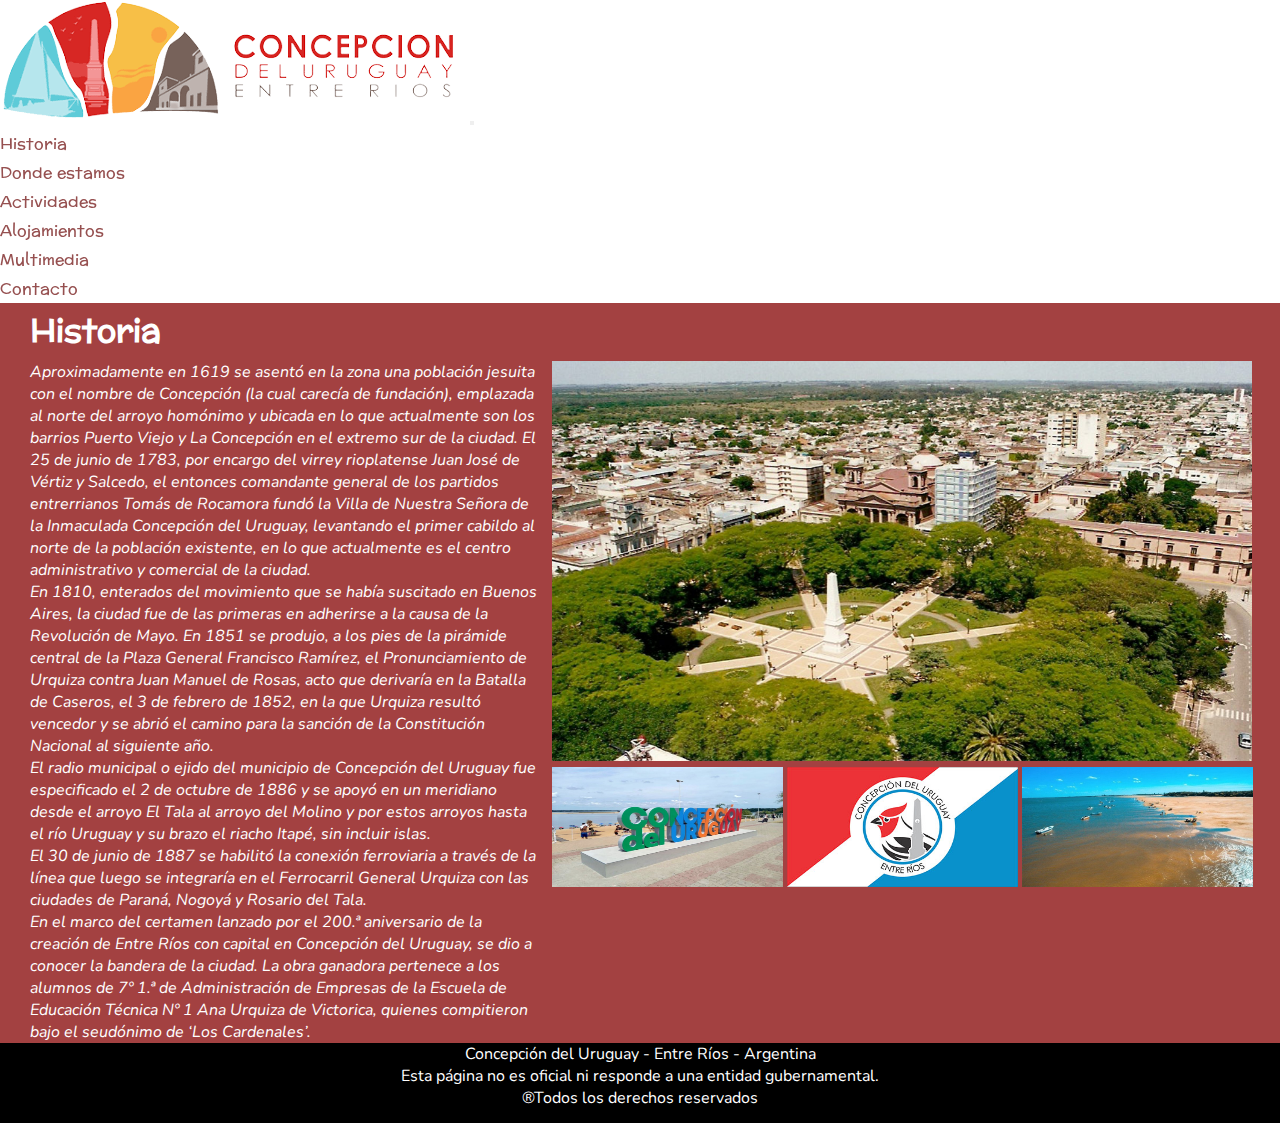
<file: index.html>
<!DOCTYPE html>
<html lang="en">

<head>
    <meta charset="UTF-8">
    <meta name="viewport" content="width=device-width, initial-scale=1.0">
    <link href="https://cdn.jsdelivr.net/npm/bootstrap@5.3.1/dist/css/bootstrap.min.css" rel="stylesheet"
        integrity="sha384-4bw+/aepP/YC94hEpVNVgiZdgIC5+VKNBQNGCHeKRQN+PtmoHDEXuppvnDJzQIu9" crossorigin="anonymous">
    <link rel="stylesheet" href="./CSS/style.css">
    <title>Concepción del Uruguay - Historia</title>
</head>

<body class="body">
    <header class="header">
        <nav class="navbar navbar-expand-lg bg-body-tertiary">
            <div class="container-fluid">
                <a href="./index.html"><img class="w-50" src="./recursos/logo.png"
                        alt="Logo concepción del Uruguay"></a>
                <button class="navbar-toggler" type="button" data-bs-toggle="collapse" data-bs-target="#navbarNav"
                    aria-controls="navbarNav" aria-expanded="false" aria-label="Toggle navigation">
                    <span class="navbar-toggler-icon"></span>
                </button>
                <div class="justify-content-evenly collapse navbar-collapse" id="navbarNav">
                    <ul class="navbar-nav">
                        <li class="nav-item">
                            <a class="nav-link active" aria-current="page" href="./index.html">Historia</a>
                        </li>
                        <li class="nav-item">
                            <a class="nav-link" href="./secciones/donde-estamos.html">Donde estamos</a>
                        </li>
                        <li class="nav-item">
                            <a class="nav-link" href="./secciones/actividades.html">Actividades</a>
                        </li>
                        <li class="nav-item">
                            <a class="nav-link" href="./secciones/alojamientos.html">Alojamientos</a>
                        </li>
                        <li class="nav-item">
                            <a class="nav-link" href="./secciones/multimedia.html">Multimedia</a>
                        </li>
                        <li class="nav-item">
                            <a class="nav-link" href="./secciones/contacto.html">Contacto</a>
                        </li>
                    </ul>
                </div>
            </div>
        </nav>
    </header>

    <main class="main">
        <h1 class="titulo">Historia</h1>

        <section id="historia">
            <section class="texto">
                <p>Aproximadamente en 1619 se asentó en la zona una población jesuita con el nombre de Concepción (la
                    cual carecía de fundación), emplazada al norte del arroyo homónimo y ubicada en lo que actualmente
                    son los barrios Puerto Viejo y La Concepción en el extremo sur de la ciudad.
                    El 25 de junio de 1783, por encargo del virrey rioplatense Juan José de Vértiz y Salcedo, el
                    entonces comandante general de los partidos entrerrianos Tomás de Rocamora fundó la Villa de Nuestra
                    Señora de la Inmaculada Concepción del Uruguay, levantando el primer cabildo al norte de la
                    población existente, en lo que actualmente es el centro administrativo y comercial de la ciudad.</p>
                <p>En 1810, enterados del movimiento que se había suscitado en Buenos Aires, la ciudad fue de las
                    primeras en adherirse a la causa de la Revolución de Mayo.
                    En 1851 se produjo, a los pies de la pirámide central de la Plaza General Francisco Ramírez, el
                    Pronunciamiento de Urquiza contra Juan Manuel de Rosas, acto que derivaría en la Batalla de Caseros,
                    el 3 de febrero de 1852, en la que Urquiza resultó vencedor y se abrió el camino para la sanción de
                    la Constitución Nacional al siguiente año.</p>
                <p>El radio municipal o ejido del municipio de Concepción del Uruguay fue especificado el 2 de octubre
                    de 1886 y se apoyó en un meridiano desde el arroyo El Tala al arroyo del Molino y por estos arroyos
                    hasta el río Uruguay y su brazo el riacho Itapé, sin incluir islas.</p>
                <p>El 30 de junio de 1887 se habilitó la conexión ferroviaria a través de la línea que luego se
                    integraría en el Ferrocarril General Urquiza con las ciudades de Paraná, Nogoyá y Rosario del Tala.
                </p>
                <p>En el marco del certamen lanzado por el 200.ª aniversario de la creación de Entre Ríos con capital en
                    Concepción del Uruguay, se dio a conocer la bandera de la ciudad. La obra ganadora pertenece a los
                    alumnos de 7º 1.ª de Administración de Empresas de la Escuela de Educación Técnica Nº 1 Ana Urquiza
                    de Victorica, quienes compitieron bajo el seudónimo de ‘Los Cardenales’.</p>
            </section>
            <section class="imagenes-index">
                <img class="portada" src="./recursos/cdu-historia.png" alt="CDU - Centro de la ciudad">
                <br>
                <section class="conjunto-miniatura">
                    <img class="miniatura" src="./recursos/isla-cdu.jpg" alt="CDU - Isla del puerto">
                    <img class="miniatura" src="./recursos/bandera-cdu.jpg" alt="CDU - Bandera de la ciudad">
                    <img class="miniatura" src="./recursos/rio-cdu.jpg" alt="CDU - Río">
                </section>
            </section>
        </section>
    </main>

    <footer class="footer">
        <p class="footer-txt">Concepción del Uruguay - Entre Ríos - Argentina</p>
        <p class="footer-txt">Esta página no es oficial ni responde a una entidad gubernamental.</p>
        <p class="footer-txt">®Todos los derechos reservados</p>
    </footer>
    <script src="https://cdn.jsdelivr.net/npm/bootstrap@5.3.1/dist/js/bootstrap.bundle.min.js"
        integrity="sha384-HwwvtgBNo3bZJJLYd8oVXjrBZt8cqVSpeBNS5n7C8IVInixGAoxmnlMuBnhbgrkm"
        crossorigin="anonymous"></script>
</body>

</html>
</file>
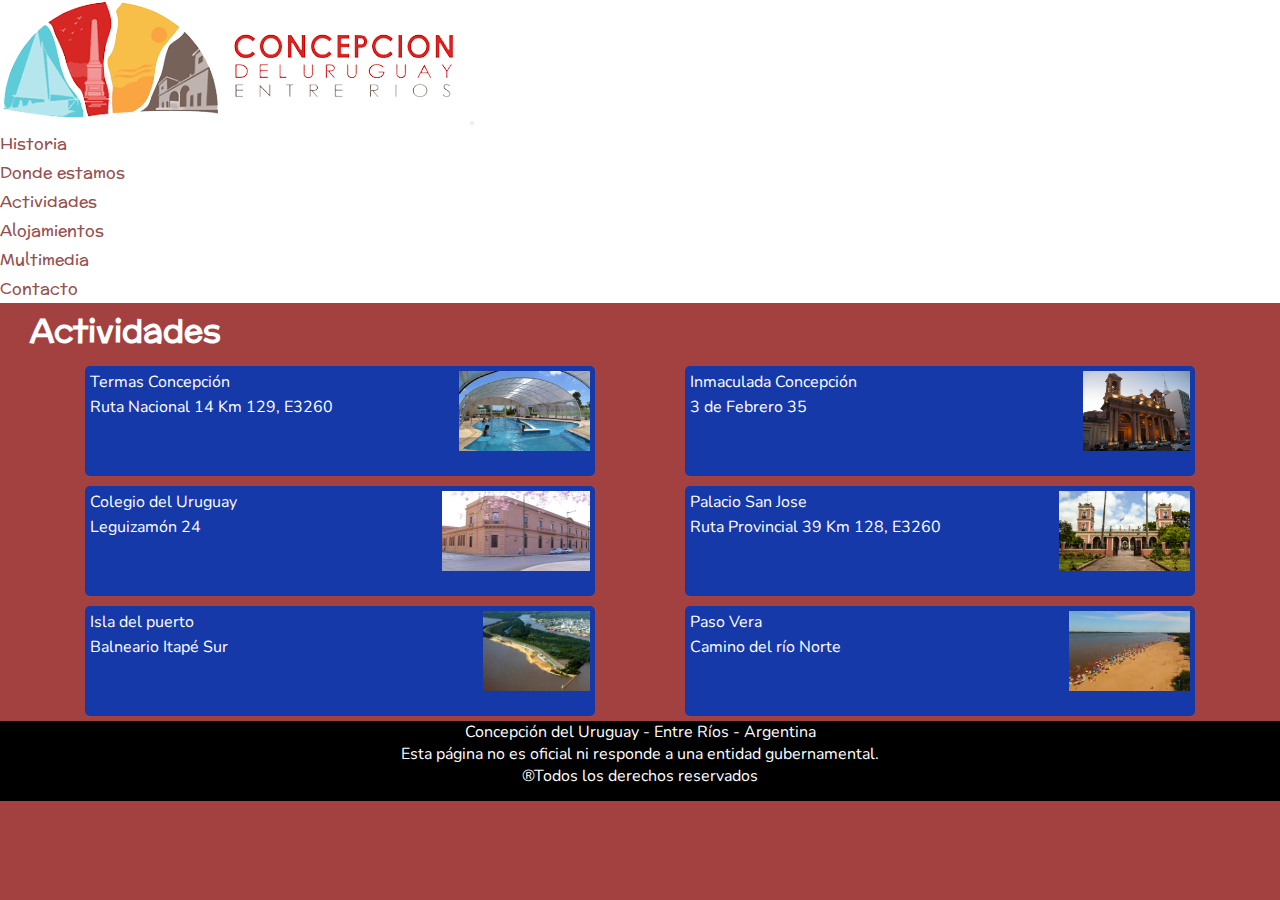
<file: secciones/actividades.html>
<!DOCTYPE html>
<html lang="en">

<head>
    <meta charset="UTF-8">
    <meta name="viewport" content="width=device-width, initial-scale=1.0">
    <link href="https://cdn.jsdelivr.net/npm/bootstrap@5.3.1/dist/css/bootstrap.min.css" rel="stylesheet"
        integrity="sha384-4bw+/aepP/YC94hEpVNVgiZdgIC5+VKNBQNGCHeKRQN+PtmoHDEXuppvnDJzQIu9" crossorigin="anonymous">
    <link rel="stylesheet" href="../CSS/style.css">
    <title>Concepción del Uruguay - Actividades</title>
</head>

<body class="body">
    <header class="header">
        <nav class="navbar navbar-expand-lg bg-body-tertiary">
            <div class="container-fluid">
                <a href="../index.html"><img class="w-50" src="../recursos/logo.png"
                        alt="Logo concepción del Uruguay"></a>
                <button class="navbar-toggler" type="button" data-bs-toggle="collapse" data-bs-target="#navbarNav"
                    aria-controls="navbarNav" aria-expanded="false" aria-label="Toggle navigation">
                    <span class="navbar-toggler-icon"></span>
                </button>
                <div class="justify-content-evenly collapse navbar-collapse" id="navbarNav">
                    <ul class="navbar-nav">
                        <li class="nav-item">
                            <a class="nav-link" href="../index.html">Historia</a>
                        </li>
                        <li class="nav-item">
                            <a class="nav-link" href="./donde-estamos.html">Donde estamos</a>
                        </li>
                        <li class="nav-item">
                            <a class="nav-link active" aria-current="page" href="./actividades.html">Actividades</a>
                        </li>
                        <li class="nav-item">
                            <a class="nav-link" href="./alojamientos.html">Alojamientos</a>
                        </li>
                        <li class="nav-item">
                            <a class="nav-link" href="./multimedia.html">Multimedia</a>
                        </li>
                        <li class="nav-item">
                            <a class="nav-link" href="./contacto.html">Contacto</a>
                        </li>
                    </ul>
                </div>
            </div>
        </nav>
    </header>

    <main class="main">
        <h1 class="titulo">Actividades</h1>
        <section class="trj-actividades">
            <section class="actividad">
                <img src="../recursos/termas-cdu.jpg" alt="Termas Concepción del Uruguay" class="img-actividad">
                <p class="txt-actividad">Termas Concepción</p>
                <p class="txt-actividad">Ruta Nacional 14 Km 129, E3260</p>
            </section>
            <section class="actividad">
                <img src="../recursos/basilica-cdu.webp" alt="Basilica Inmaculada Concepción" class="img-actividad">
                <p class="txt-actividad">Inmaculada Concepción</p>
                <p class="txt-actividad">3 de Febrero 35</p>
            </section>
            <section class="actividad">
                <img src="../recursos/colegio-cdu.jpg" alt="Colegio del Uruguay Concepción del Uruguay"
                    class="img-actividad">
                <p class="txt-actividad">Colegio del Uruguay</p>
                <p class="txt-actividad">Leguizamón 24</p>
            </section>
            <section class="actividad">
                <img src="../recursos/palacio-san-jose-cdu.jpg" alt="Palacio San Jose Concepción del Uruguay"
                    class="img-actividad">
                <p class="txt-actividad">Palacio San Jose</p>
                <p class="txt-actividad">Ruta Provincial 39 Km 128, E3260</p>
            </section>
            <section class="actividad">
                <img src="../recursos/isla-del-puerto-cdu.jpg" alt="Isla del Puerto Concepción del Uruguay"
                    class="img-actividad">
                <p class="txt-actividad">Isla del puerto</p>
                <p class="txt-actividad">Balneario Itapé Sur</p>
            </section>
            <section class="actividad">
                <img src="../recursos/paso-vera-cdu.jpg" alt="Playa Paso Vera Concepción del Uruguay"
                    class="img-actividad">
                <p class="txt-actividad">Paso Vera</p>
                <p class="txt-actividad">Camino del río Norte</p>
            </section>
        </section>
    </main>

    <footer class="footer">
        <p class="footer-txt">Concepción del Uruguay - Entre Ríos - Argentina</p>
        <p class="footer-txt">Esta página no es oficial ni responde a una entidad gubernamental.</p>
        <p class="footer-txt">®Todos los derechos reservados</p>
    </footer>
    <script src="https://cdn.jsdelivr.net/npm/bootstrap@5.3.1/dist/js/bootstrap.bundle.min.js"
        integrity="sha384-HwwvtgBNo3bZJJLYd8oVXjrBZt8cqVSpeBNS5n7C8IVInixGAoxmnlMuBnhbgrkm"
        crossorigin="anonymous"></script>
</body>

</html>
</file>
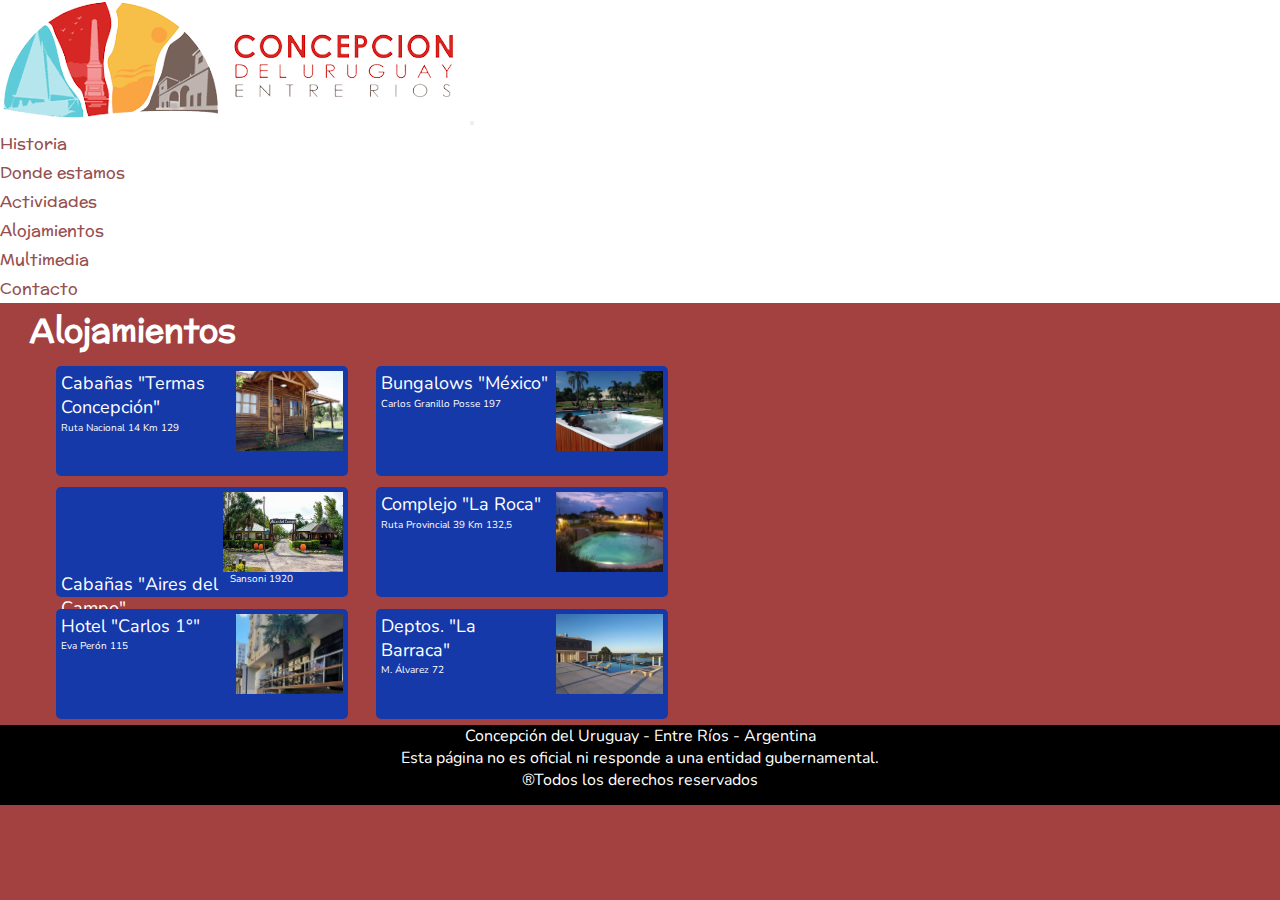
<file: secciones/alojamientos.html>
<!DOCTYPE html>
<html lang="en">

<head>
    <meta charset="UTF-8">
    <meta name="viewport" content="width=device-width, initial-scale=1.0">
    <link href="https://cdn.jsdelivr.net/npm/bootstrap@5.3.1/dist/css/bootstrap.min.css" rel="stylesheet"
        integrity="sha384-4bw+/aepP/YC94hEpVNVgiZdgIC5+VKNBQNGCHeKRQN+PtmoHDEXuppvnDJzQIu9" crossorigin="anonymous">
    <link rel="stylesheet" href="../CSS/style.css">
    <title>Concepción del Uruguay - Alojamientos</title>
</head>

<body class="body">
    <header class="header">
        <nav class="navbar navbar-expand-lg bg-body-tertiary">
            <div class="container-fluid">
                <a href="../index.html"><img class="w-50" src="../recursos/logo.png"
                        alt="Logo concepción del Uruguay"></a>
                <button class="navbar-toggler" type="button" data-bs-toggle="collapse" data-bs-target="#navbarNav"
                    aria-controls="navbarNav" aria-expanded="false" aria-label="Toggle navigation">
                    <span class="navbar-toggler-icon"></span>
                </button>
                <div class="justify-content-evenly collapse navbar-collapse" id="navbarNav">
                    <ul class="navbar-nav">
                        <li class="nav-item">
                            <a class="nav-link" href="../index.html">Historia</a>
                        </li>
                        <li class="nav-item">
                            <a class="nav-link" href="./donde-estamos.html">Donde estamos</a>
                        </li>
                        <li class="nav-item">
                            <a class="nav-link" href="./actividades.html">Actividades</a>
                        </li>
                        <li class="nav-item">
                            <a class="nav-link active" aria-current="page" href="./alojamientos.html">Alojamientos</a>
                        </li>
                        <li class="nav-item">
                            <a class="nav-link" href="./multimedia.html">Multimedia</a>
                        </li>
                        <li class="nav-item">
                            <a class="nav-link" href="./contacto.html">Contacto</a>
                        </li>
                    </ul>
                </div>
            </div>
        </nav>
    </header>

    <main class="main">
        <h1 class="titulo">Alojamientos</h1>
        <section class="alojamientos-flex">
            <section class="trj-alojamientos">
                <section class="alojamientos">
                    <img class="img-alojamientos" src="../recursos/termas-alojamiento-cdu.jpg" alt="Cabañas Termas Concepción"
                        class="img-alojamientos">
                    <p class="txt-alojamientos">Cabañas "Termas Concepción"</p>
                    <p class="txt-direccionaloj">Ruta Nacional 14 Km 129</p>
                </section>
                <section class="alojamientos">
                    <img src="../recursos/bungalows-mexico-cdu.jpg" alt="Bungalows México" class="img-alojamientos">
                    <p class="txt-alojamientos">Bungalows "México"</p>
                    <p class="txt-direccionaloj">Carlos Granillo Posse 197</p>
                </section>
                <section class="alojamientos">
                    <img src="../recursos/aires-campo-cdu.jpg" alt="Cabañas Aires del Campo" class="img-alojamientos">
                    <p class="txt-alojamientos">Cabañas "Aires del Campo"</p>
                    <p class="txt-direccionaloj">Sansoni 1920</p>
                </section>
                <section class="alojamientos">
                    <img src="../recursos/complejo-roca-cdu.webp" alt="Complejo La Roca" class="img-alojamientos">
                    <p class="txt-alojamientos">Complejo "La Roca"</p>
                    <p class="txt-direccionaloj">Ruta Provincial 39 Km 132,5</p>
                </section>
                <section class="alojamientos">
                    <img src="../recursos/hotel-carlos1-cdu.webp" alt="Hotel Carlos 1°" class="img-alojamientos">
                    <p class="txt-alojamientos">Hotel "Carlos 1°"</p>
                    <p class="txt-direccionaloj">Eva Perón 115</p>
                </section>
                <section class="alojamientos">
                    <img src="../recursos/dtos-barraca-cdu.webp" alt="Deptos. La Barraca" class="img-alojamientos">
                    <p class="txt-alojamientos">Deptos. "La Barraca"</p>
                    <p class="txt-direccionaloj">M. Álvarez 72</p>
                </section>
            </section>
            <iframe
                src="https://www.google.com/maps/embed?pb=!1m18!1m12!1m3!1d53855.35879665292!2d-58.27003284999999!3d-32.473763649999995!2m3!1f0!2f0!3f0!3m2!1i1024!2i768!4f13.1!3m3!1m2!1s0x95afdb005dbc939d%3A0x3c8a23c6cb1334b2!2sConcepci%C3%B3n%20del%20Uruguay%2C%20Entre%20R%C3%ADos!5e0!3m2!1ses!2sar!4v1691535384116!5m2!1ses!2sar"
                width="600" height="450" style="border:0;" allowfullscreen="" loading="lazy"
                referrerpolicy="no-referrer-when-downgrade" class="mapa-alojamientos"></iframe>
        </section>

    </main>

    <footer class="footer">
        <p class="footer-txt">Concepción del Uruguay - Entre Ríos - Argentina</p>
        <p class="footer-txt">Esta página no es oficial ni responde a una entidad gubernamental.</p>
        <p class="footer-txt">®Todos los derechos reservados</p>
    </footer>
    <script src="https://cdn.jsdelivr.net/npm/bootstrap@5.3.1/dist/js/bootstrap.bundle.min.js"
        integrity="sha384-HwwvtgBNo3bZJJLYd8oVXjrBZt8cqVSpeBNS5n7C8IVInixGAoxmnlMuBnhbgrkm"
        crossorigin="anonymous"></script>
</body>

</html>
</file>
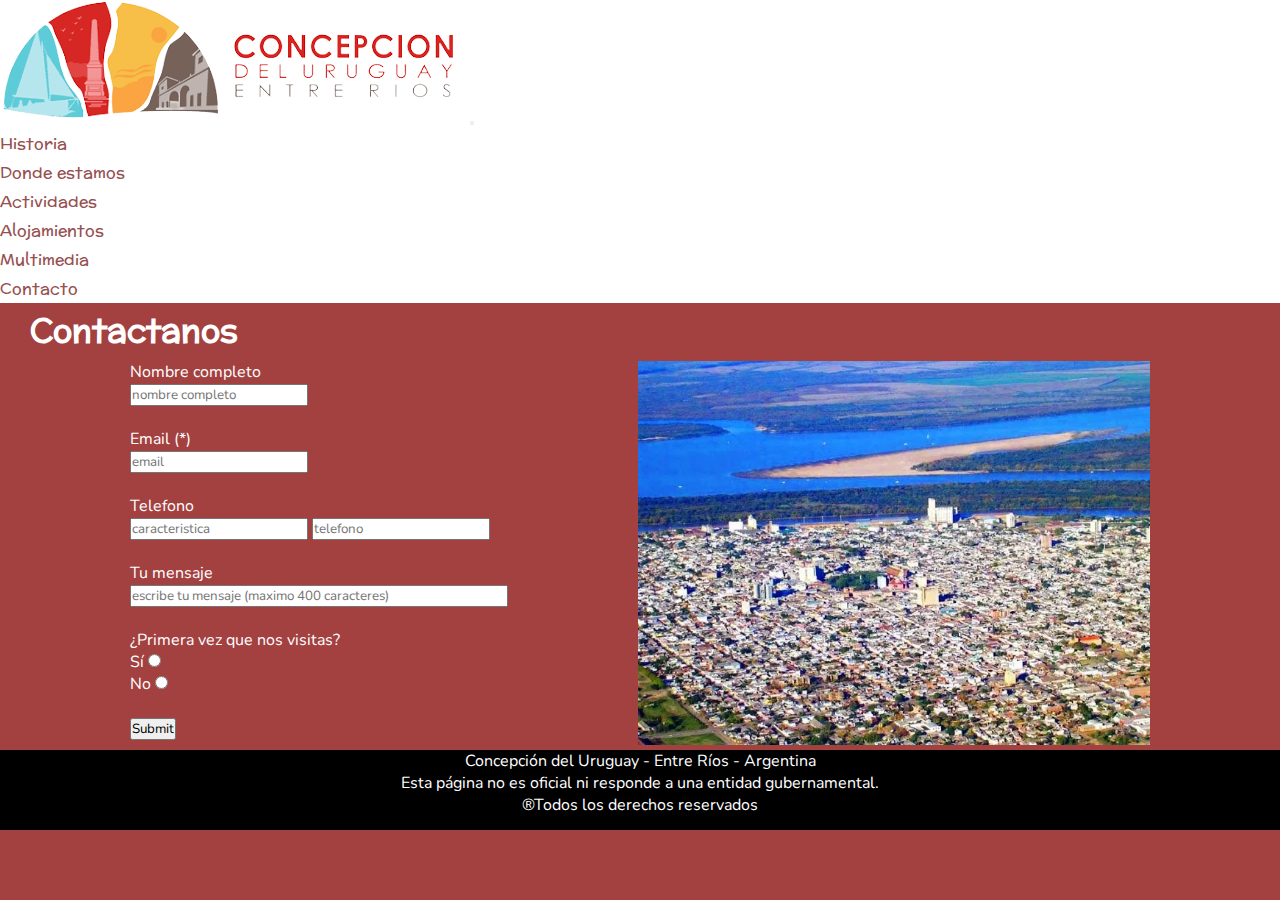
<file: secciones/contacto.html>
<!DOCTYPE html>
<html lang="en">

<head>
    <meta charset="UTF-8">
    <meta name="viewport" content="width=device-width, initial-scale=1.0">
    <link href="https://cdn.jsdelivr.net/npm/bootstrap@5.3.1/dist/css/bootstrap.min.css" rel="stylesheet"
        integrity="sha384-4bw+/aepP/YC94hEpVNVgiZdgIC5+VKNBQNGCHeKRQN+PtmoHDEXuppvnDJzQIu9" crossorigin="anonymous">
    <link rel="stylesheet" href="../CSS/style.css">
    <title>Concepción del Uruguay - Contacto</title>
</head>

<body class="body">
    <header class="header">
        <nav class="navbar navbar-expand-lg bg-body-tertiary">
            <div class="container-fluid">
                <a href="../index.html"><img class="w-50" src="../recursos/logo.png"
                        alt="Logo concepción del Uruguay"></a>
                <button class="navbar-toggler" type="button" data-bs-toggle="collapse" data-bs-target="#navbarNav"
                    aria-controls="navbarNav" aria-expanded="false" aria-label="Toggle navigation">
                    <span class="navbar-toggler-icon"></span>
                </button>
                <div class="justify-content-evenly collapse navbar-collapse" id="navbarNav">
                    <ul class="navbar-nav">
                        <li class="nav-item">
                            <a class="nav-link" href="../index.html">Historia</a>
                        </li>
                        <li class="nav-item">
                            <a class="nav-link" href="./donde-estamos.html">Donde estamos</a>
                        </li>
                        <li class="nav-item">
                            <a class="nav-link" href="./actividades.html">Actividades</a>
                        </li>
                        <li class="nav-item">
                            <a class="nav-link" href="./alojamientos.html">Alojamientos</a>
                        </li>
                        <li class="nav-item">
                            <a class="nav-link" href="./multimedia.html">Multimedia</a>
                        </li>
                        <li class="nav-item">
                            <a class="nav-link active" aria-current="page" href="./contacto.html">Contacto</a>
                        </li>
                    </ul>
                </div>
            </div>
        </nav>
    </header>

    <main class="main">
        <h1 class="titulo">Contactanos</h1>

        <!--FORMULARIO-->
        <!-- method dentro de form get>>publico post>>privado, no se guardan los datos porque es sensible-->
        <section class="contacto-flex">
            <section id="formulario">
                <form action="?" method="get">
                    <label>Nombre completo</label>
                    <br>
                    <input type="text" placeholder="nombre completo" name="identidad">
                    <br><br>
                    <label>Email (*)</label>
                    <br>
                    <input type="email" placeholder="email" required>
                    <br><br>
                    <label>Telefono</label>
                    <br>
                    <input type="number" placeholder="caracteristica" size="10">
                    <input type="number" placeholder="telefono" size="30">
                    <br><br>
                    <label>Tu mensaje</label>
                    <br>
                    <input type="text" placeholder="escribe tu mensaje (maximo 400 caracteres)" maxlength="400"
                        size="45">
                    <br><br>
                    <label>¿Primera vez que nos visitas?</label>
                    <br>
                    <label>Sí</label>
                    <input type="radio" name="primera-visita" value="si" />
                    <br>
                    <label>No</label>
                    <input type="radio" name="primera-visita" value="no" />
                    <br><br>
                    <input class="boton-enviar-form" type="submit" class="enviar">
                </form>
            </section>
                <img src="../recursos/imagen-aerea-cdu.webp" alt="Concepción del Uruguay vista aerea" class="imagen-form">
        </section>
    </main>

    <footer class="footer">
        <p class="footer-txt">Concepción del Uruguay - Entre Ríos - Argentina</p>
        <p class="footer-txt">Esta página no es oficial ni responde a una entidad gubernamental.</p>
        <p class="footer-txt">®Todos los derechos reservados</p>
    </footer>
    <script src="https://cdn.jsdelivr.net/npm/bootstrap@5.3.1/dist/js/bootstrap.bundle.min.js"
        integrity="sha384-HwwvtgBNo3bZJJLYd8oVXjrBZt8cqVSpeBNS5n7C8IVInixGAoxmnlMuBnhbgrkm"
        crossorigin="anonymous"></script>
</body>

</html>
</file>
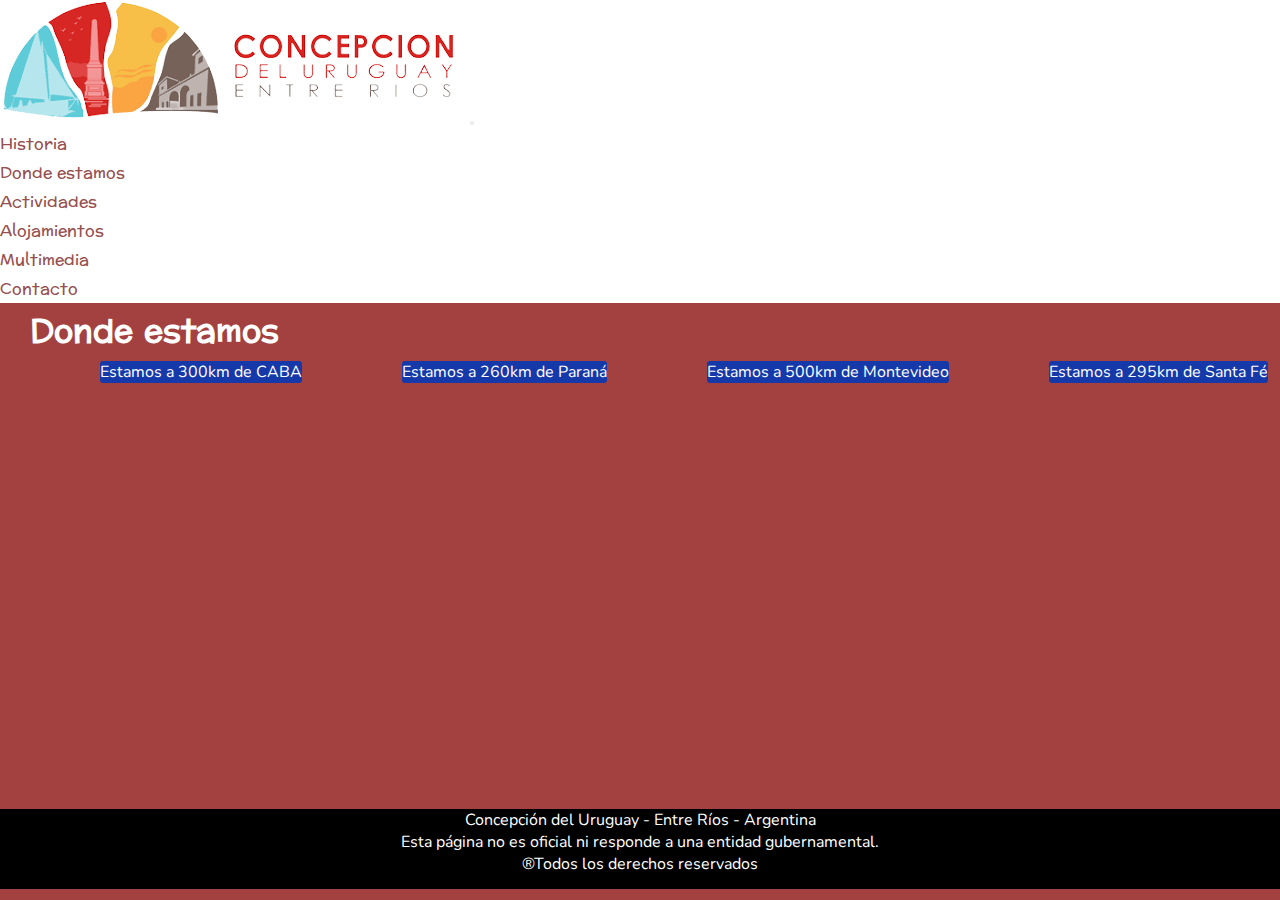
<file: secciones/donde-estamos.html>
<!DOCTYPE html>
<html lang="en">

<head>
    <meta charset="UTF-8">
    <meta name="viewport" content="width=device-width, initial-scale=1.0">
    <link href="https://cdn.jsdelivr.net/npm/bootstrap@5.3.1/dist/css/bootstrap.min.css" rel="stylesheet"
        integrity="sha384-4bw+/aepP/YC94hEpVNVgiZdgIC5+VKNBQNGCHeKRQN+PtmoHDEXuppvnDJzQIu9" crossorigin="anonymous">
    <link rel="stylesheet" href="../CSS/style.css">
    <title>Concepción del Uruguay - Donde estamos</title>
</head>

<body class="body">
    <header class="header">
        <nav class="navbar navbar-expand-lg bg-body-tertiary">
            <div class="container-fluid">
                <a href="../index.html"><img class="w-50" src="../recursos/logo.png"
                        alt="Logo concepción del Uruguay"></a>
                <button class="navbar-toggler" type="button" data-bs-toggle="collapse" data-bs-target="#navbarNav"
                    aria-controls="navbarNav" aria-expanded="false" aria-label="Toggle navigation">
                    <span class="navbar-toggler-icon"></span>
                </button>
                <div class="justify-content-evenly collapse navbar-collapse" id="navbarNav">
                    <ul class="navbar-nav">
                        <li class="nav-item">
                            <a class="nav-link" href="../index.html">Historia</a>
                        </li>
                        <li class="nav-item">
                            <a class="nav-link active" aria-current="page" href="./donde-estamos.html">Donde estamos</a>
                        </li>
                        <li class="nav-item">
                            <a class="nav-link" href="./actividades.html">Actividades</a>
                        </li>
                        <li class="nav-item">
                            <a class="nav-link" href="./alojamientos.html">Alojamientos</a>
                        </li>
                        <li class="nav-item">
                            <a class="nav-link" href="./multimedia.html">Multimedia</a>
                        </li>
                        <li class="nav-item">
                            <a class="nav-link" href="./contacto.html">Contacto</a>
                        </li>
                    </ul>
                </div>
            </div>
        </nav>
    </header>

    <main class="main">
        <h1 class="titulo">Donde estamos</h1>
        <section class="donde-estamos">
            <section class="tarjeta-donde-estamos">
                <p>Estamos a 300km de CABA</p>
            </section>
            <section class="tarjeta-donde-estamos">
                <p>Estamos a 260km de Paraná</p>
            </section>
            <section class="tarjeta-donde-estamos">
                <p>Estamos a 500km de Montevideo</p>
            </section>
            <section class="tarjeta-donde-estamos">
                <p>Estamos a 295km de Santa Fé</p>
            </section>
        </section>
        <iframe
            src="https://www.google.com/maps/embed?pb=!1m18!1m12!1m3!1d53855.35879665292!2d-58.27003284999999!3d-32.473763649999995!2m3!1f0!2f0!3f0!3m2!1i1024!2i768!4f13.1!3m3!1m2!1s0x95afdb005dbc939d%3A0x3c8a23c6cb1334b2!2sConcepci%C3%B3n%20del%20Uruguay%2C%20Entre%20R%C3%ADos!5e0!3m2!1ses!2sar!4v1691535384116!5m2!1ses!2sar"
            width="600" height="450" style="border:0;" allowfullscreen="" loading="lazy"
            referrerpolicy="no-referrer-when-downgrade" id="mapa-cdu"></iframe>
    </main>

    <footer class="footer">
        <p class="footer-txt">Concepción del Uruguay - Entre Ríos - Argentina</p>
        <p class="footer-txt">Esta página no es oficial ni responde a una entidad gubernamental.</p>
        <p class="footer-txt">®Todos los derechos reservados</p>
    </footer>
    <script src="https://cdn.jsdelivr.net/npm/bootstrap@5.3.1/dist/js/bootstrap.bundle.min.js"
        integrity="sha384-HwwvtgBNo3bZJJLYd8oVXjrBZt8cqVSpeBNS5n7C8IVInixGAoxmnlMuBnhbgrkm"
        crossorigin="anonymous"></script>
</body>

</html>
</file>
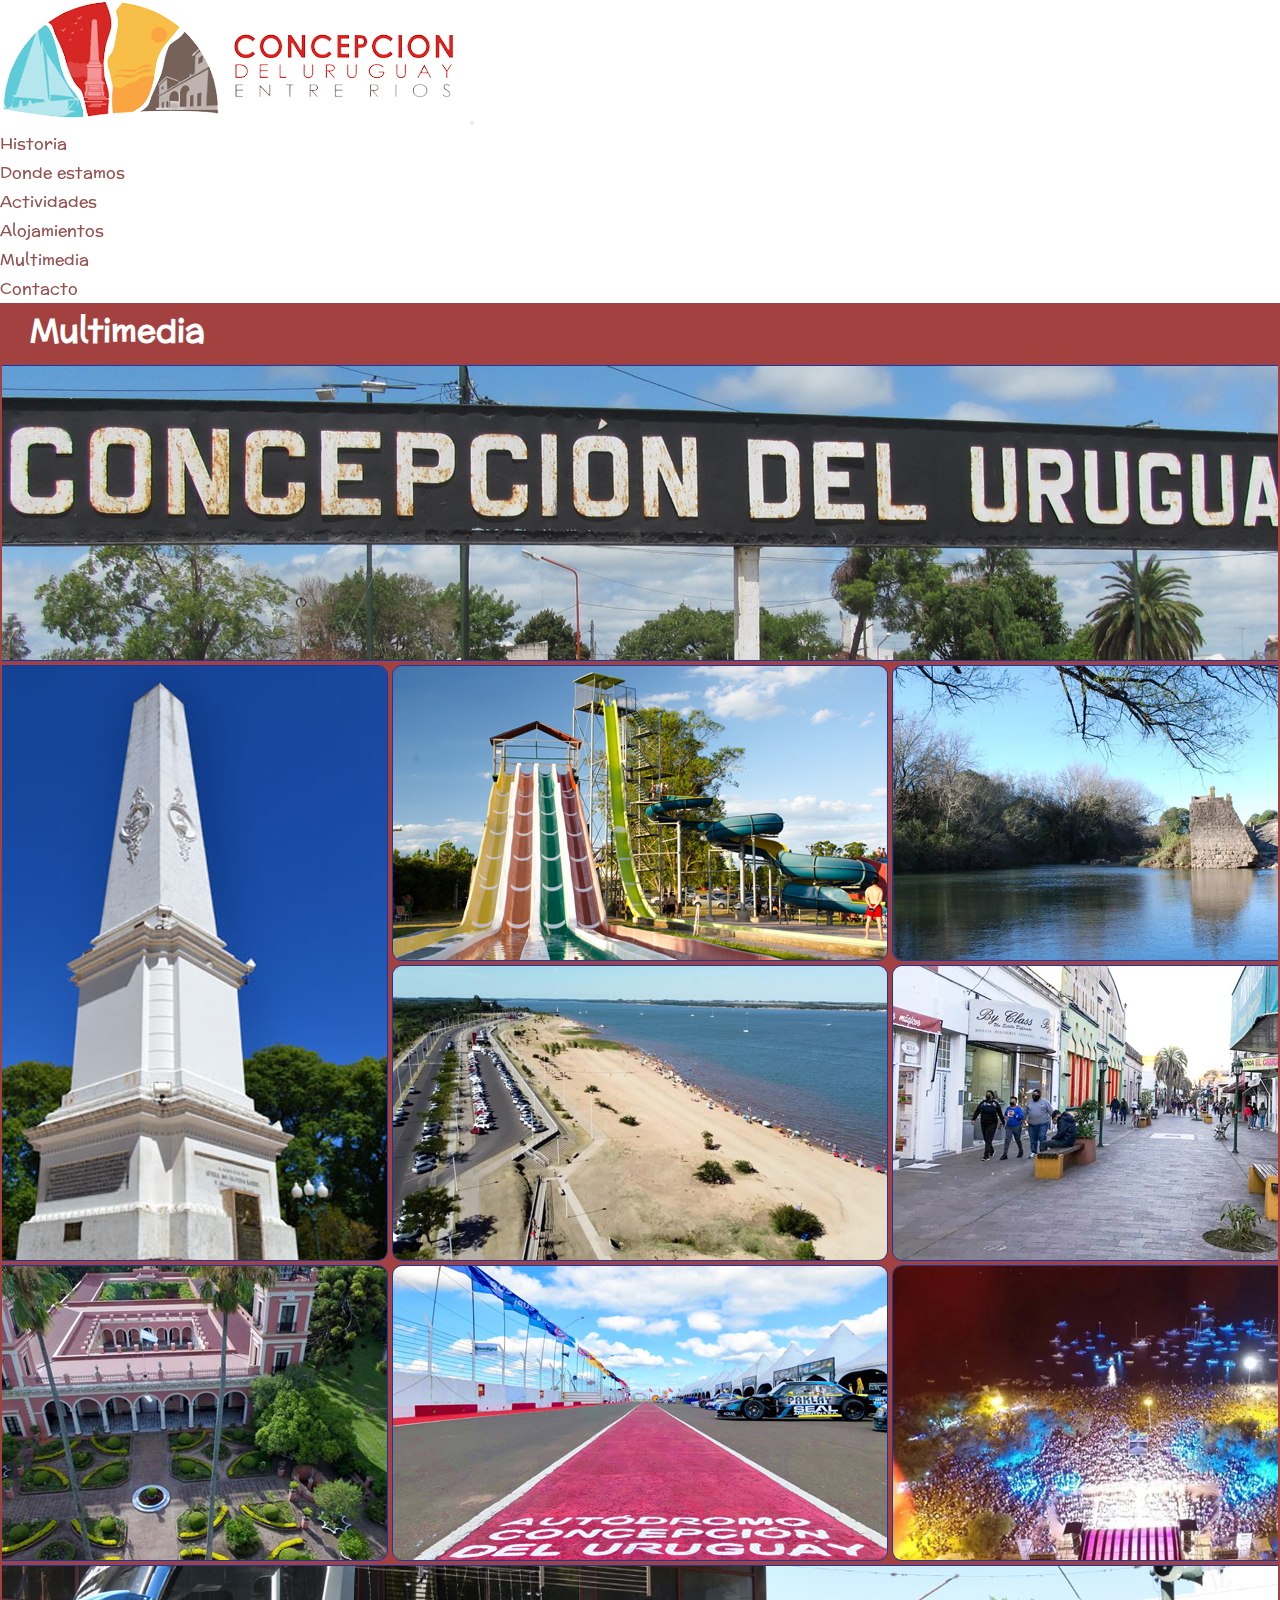
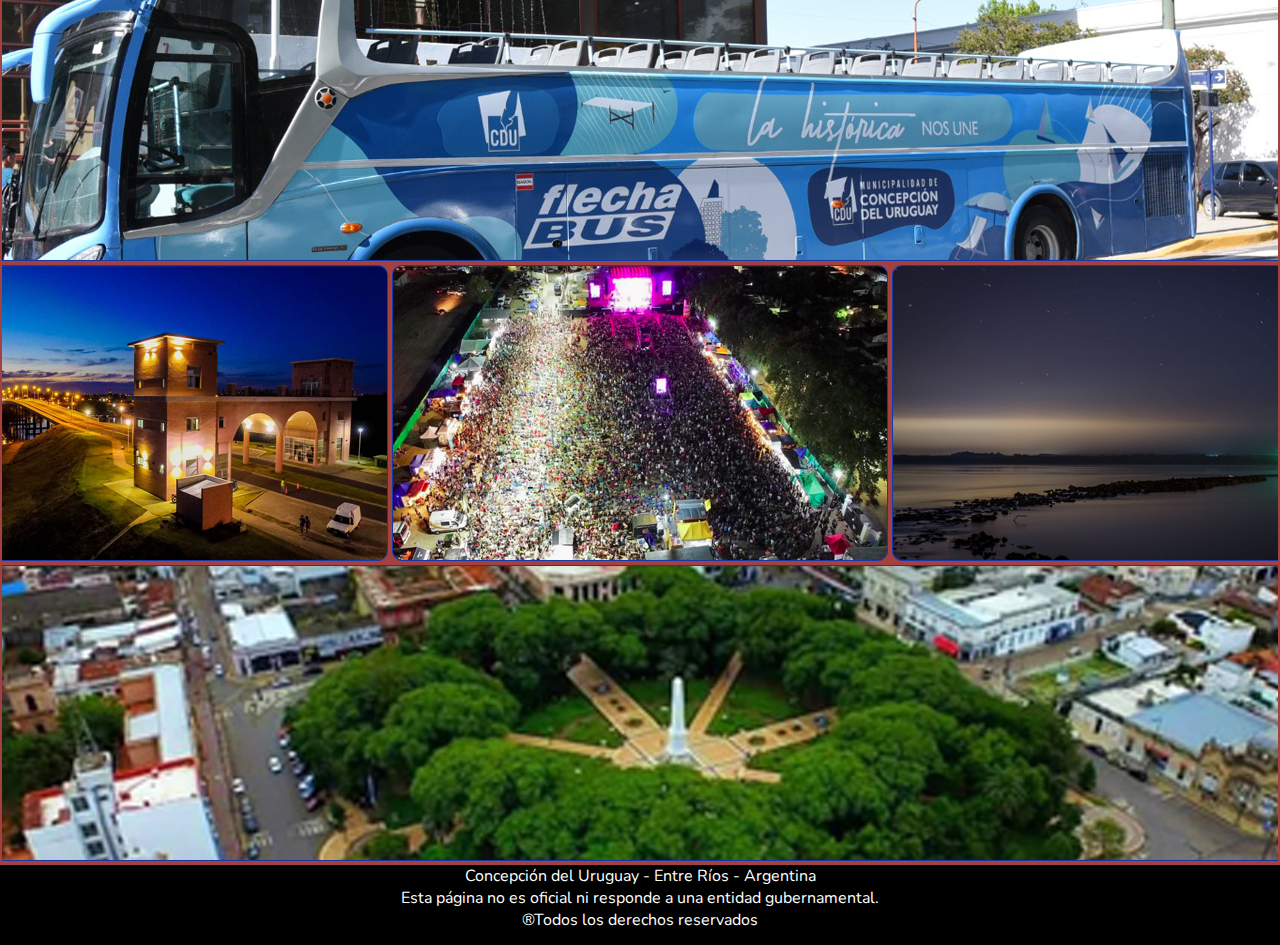
<file: secciones/multimedia.html>
<!DOCTYPE html>
<html lang="en">

<head>
    <meta charset="UTF-8">
    <meta name="viewport" content="width=device-width, initial-scale=1.0">
    <link href="https://cdn.jsdelivr.net/npm/bootstrap@5.3.1/dist/css/bootstrap.min.css" rel="stylesheet"
        integrity="sha384-4bw+/aepP/YC94hEpVNVgiZdgIC5+VKNBQNGCHeKRQN+PtmoHDEXuppvnDJzQIu9" crossorigin="anonymous">
    <link rel="stylesheet" href="../CSS/style.css">
    <title>Multimedia</title>
</head>

<body class="body">
    <header class="header">
        <nav class="navbar navbar-expand-lg bg-body-tertiary">
            <div class="container-fluid">
                <a href="../index.html"><img class="w-50" src="../recursos/logo.png"
                        alt="Logo concepción del Uruguay"></a>
                <button class="navbar-toggler" type="button" data-bs-toggle="collapse" data-bs-target="#navbarNav"
                    aria-controls="navbarNav" aria-expanded="false" aria-label="Toggle navigation">
                    <span class="navbar-toggler-icon"></span>
                </button>
                <div class="justify-content-evenly collapse navbar-collapse" id="navbarNav">
                    <ul class="navbar-nav">
                        <li class="nav-item">
                            <a class="nav-link" href="../index.html">Historia</a>
                        </li>
                        <li class="nav-item">
                            <a class="nav-link" href="./donde-estamos.html">Donde estamos</a>
                        </li>
                        <li class="nav-item">
                            <a class="nav-link" href="./actividades.html">Actividades</a>
                        </li>
                        <li class="nav-item">
                            <a class="nav-link" href="./alojamientos.html">Alojamientos</a>
                        </li>
                        <li class="nav-item">
                            <a class="nav-link active" aria-current="page" href="./multimedia.html">Multimedia</a>
                        </li>
                        <li class="nav-item">
                            <a class="nav-link" href="./contacto.html">Contacto</a>
                        </li>
                    </ul>
                </div>
            </div>
        </nav>
    </header>

    <main class="main">
        <h1 class="titulo">Multimedia</h1>

        <section class="grid-area">
            <div class="uno"><img src="../recursos/grid1-cartel-tren-cdu.jpg" alt="Estación ferroviaria"></div>
            <div class="cuatro"><img src="../recursos/grid4-piramide-cdu.jpg" alt="Piramide Plaza Ramirez"></div>
            <div class="dos"><img src="../recursos/grid2-parque-actuatico-cdu.jpg" alt="Parque Acuatico Termas"></div>
            <div class="tres"><img src="../recursos/grid3-arroyo-cdu.jpg" alt="Arroyo Urquiza"></div>
            <div class="cinco"><img src="../recursos/grid5-isla-cdu.jpg" alt="Isla del Puerto"></div>
            <div class="seis"><img src="../recursos/grid6-peatonal-cdu.jpg" alt="Peatonal Rocamora"></div>
            <div class="siete"><img src="../recursos/grid7-palacio-cdu.jpg" alt="Palacio San José"></div>
            <div class="ocho"><img src="../recursos/grid8-autodromo-cdu.jpg" alt="Autodromo Concepción"></div>
            <div class="nueve"><img src="../recursos/grid9-fiesta-playa-cdu.jpg" alt="Fiesta en Multieventos"></div>
            <div class="once"><img src="../recursos/grid13-centro-cdu.jpg" alt="Vista aerea centro"></div>
            <div class="diez"><img src="../recursos/grid10-puente-isla-cdu.jpg" alt="Puente Isla del Puerto"></div>
            <div class="doce"><img src="../recursos/grid12-fiesta-cdu.png" alt="Fiesta de la Playa"></div>
            <div class="trece"><img src="../recursos/grid11-faro-cdu.jpg" alt="Faro Stella Maris"></div>
            <div class="catorce"><img src="../recursos/grid14-turismo-cdu.jpeg" alt="Colectivo descapotable de turismo">
            </div>
        </section>
    </main>

    <footer class="footer">
        <p class="footer-txt">Concepción del Uruguay - Entre Ríos - Argentina</p>
        <p class="footer-txt">Esta página no es oficial ni responde a una entidad gubernamental.</p>
        <p class="footer-txt">®Todos los derechos reservados</p>
    </footer>
    <script src="https://cdn.jsdelivr.net/npm/bootstrap@5.3.1/dist/js/bootstrap.bundle.min.js"
        integrity="sha384-HwwvtgBNo3bZJJLYd8oVXjrBZt8cqVSpeBNS5n7C8IVInixGAoxmnlMuBnhbgrkm"
        crossorigin="anonymous"></script>
</body>

</html>
</file>
<file: CSS/style.css>
@import url('https://fonts.googleapis.com/css2?family=Nunito:ital,wght@0,300;0,400;0,700;1,300&family=Preahvihear&display=swap');


/*IDs y Clases generales*/
* {
    margin: 0;
    padding: 0;
    font-family: 'Nunito', sans-serif;
}

.body {
    background-color: #a34141;
}

.header {
    position: sticky;
    top: 0%;
    background-color: #ffffff;
}

.nav-link{
    font-family: 'Preahvihear', sans-serif;
    color: #965050;
    text-decoration: none;
}

.titulo {
    font-family: 'Preahvihear', sans-serif;
    color: #ffffff;
    margin-left: 30px;
}

.footer {
    font-family: 'Nunito', sans-serif;
    background-color: #000000;
    color: #ffffff;
    text-align: center;
    height: 80px;
    justify-content: center;
    align-items: center;
}

.footer-txt {
    margin: 0px;
    justify-content: center;
    align-items: center;
    text-align: center;
}

/*IDs y Clases Index*/

.texto {
    color: #ffffff;
    font-style: italic;
    width: 40%;
    margin-left: 30px;
}

#historia {
    display: flex;
}

.portada {
    width: 700px;
    height: 400px;
    margin-left: 10px;
}

.conjunto-miniatura {
    margin-left: 10px;
}

.miniatura {
    width: 231px;
    height: 120px;
}

/*IDs y Clases Donde estamos*/

.donde-estamos {
    display: inline-flex;
}

.tarjeta-donde-estamos {
    display: block;
    width: auto;
    height: auto;
    background-color: rgb(22, 57, 170);
    color: #ffffff;
    margin-left: 100px;
    margin-bottom: 20px;
    align-items: center;
    border-radius: 3px;
}

#mapa-cdu {
    width: 98vw;
    height: 400px;
    margin-left: 4px;
    border-radius: 5px;
}

/*IDs y Clases Actividades*/

.trj-actividades {
    display: inline-flex;
    justify-content: space-evenly;
    flex-wrap: wrap;
}

.actividad {
    background-color: #1639aa;
    color: #ffffff;
    width: 500px;
    height: 100px;
    display: inline-block;
    margin: 5px;
    padding: 5px;
    border-radius: 5px;
}

.txt-actividad {
    width: 60%;
    float: left;
    margin-bottom: 0.2em;
}

.img-actividad {
    height: 80%;
    float: right;
}

/*IDs y Clases Alojamientos*/

.alojamientos-flex {
    display: flex;
    justify-content: space-evenly;
}

.trj-alojamientos {
    display: inline-flex;
    justify-content: space-around;
    flex-wrap: wrap;
    width: 50vw;
}

.alojamientos {
    background-color: #1639aa;
    color: #ffffff;
    width: 22vw;
    height: 100px;
    display: inline-block;
    margin: 5px;
    padding: 5px;
    border-radius: 5px;
}

.txt-alojamientos {
    width: 60%;
    float: left;
    margin-bottom: 0.1em;
    font-size: 18px;
}

.txt-direccionaloj {
    font-size: 10px;
    float: left;
}

.img-alojamientos {
    height: 80%;
    float: right;
}

.mapa-alojamientos {
    width: 500px;
    height: 350px;
    margin: 7px;
    border-radius: 5px;
}

/*IDs y Clases Contacto*/

.contacto-flex {
    display: flex;
    justify-content: space-evenly;
    flex-wrap: wrap;
}

#formulario {
    color: #ffffff;
}

.imagen-form {
    width: 40%;
    height: auto;  
    margin-bottom: 5px;
}

.boton-enviar-form{
    margin-bottom: 5px;
}

.enviar:hover {
    background-color: #1639aa;
    color: #ffffff;
}

/*Grid Multimedia*/

.grid-area {
    margin: 2px;
    display: grid;
    grid-template-columns: repeat(3, 500px);
    grid-template-areas:
        "uno uno uno"
        "cuatro dos tres"
        "cuatro cinco seis"
        "siete ocho nueve"
        "catorce catorce catorce"
        "diez doce trece"
        "once once once"
    ;
    grid-template-rows: repeat(7, 300px);
    align-content: center;
    justify-content: center;
    overflow: hidden;
}

.grid-area div {
    background-color: #1639aa;
    border: 1px solid #1639aa;
    margin: 2px;
    overflow: hidden;
    border-radius: 10px;
}

.uno {
    grid-area: uno;
}

.dos {
    grid-area: dos;
}

.tres {
    grid-area: tres;
}

.cuatro {
    grid-area: cuatro;
}

.cinco {
    grid-area: cinco;
}

.seis {
    grid-area: seis;
}

.siete {
    grid-area: siete;
}

.ocho {
    grid-area: ocho;
}

.nueve {
    grid-area: nueve;
}

.diez {
    grid-area: diez;
}

.once {
    grid-area: once;
}

.doce {
    grid-area: doce;
}

.trece {
    grid-area: trece;
}

.catorce {
    grid-area: catorce;
}

.uno:hover {
    transform: scale(1.05);
}

.dos:hover {
    transform: scale(1.05);
}

.tres:hover {
    transform: scale(1.05);
}

.cuatro:hover {
    transform: scale(1.05);
}

.cinco:hover {
    transform: scale(1.05);
}

.seis:hover {
    transform: scale(1.05);
}

.siete:hover {
    transform: scale(1.05);
}

.ocho:hover {
    transform: scale(1.05);
}

.nueve:hover {
    transform: scale(1.05);
}

.diez:hover {
    transform: scale(1.05);
}

.once:hover {
    transform: scale(1.05);
}

.doce:hover {
    transform: scale(1.05);
}

.trece:hover {
    transform: scale(1.05);
}

.catorce:hover {
    transform: scale(1.05);
}


@media (max-width:920px){

    .titulo{
        text-align: center;
    }

    #historia {
        display: block;
    }
    
    .texto{
        width: 90%;
        text-align: center;
        margin-left: 15px;
        font-size: large;
    }

    .imagenes-index{
        display: flex;
        flex-direction: column;
        align-items: center;
        justify-content: center;
    }

    .portada {
        width: 80%;
        height: 80%;
        margin-left: 0px;
    }
    
    .conjunto-miniatura {      
        display: flex;
        flex-direction: column;
        align-items: center;
        justify-content: center;
    }
    
    .miniatura {
        margin-bottom: 3px;
        margin-left: 0px;
    }

    .imagen-form{
        width: 70%;
        height: auto;
        margin: 5px 0px 5px 0px;
    }  
    
    .contacto-flex{
        margin-left: 20px;
    }

    .alojamientos-flex{
        display: flex;
        flex-direction: column;
        align-items: center;    
    }

    .trj-alojamientos{
        align-items: center;
    }

    .alojamientos{
        width: 300px;
        height: 120px;
    }

    .img-alojamientos{
        width: 30%;
        height: auto;
    }
    
    .mapa-alojamientos{
        width: 100%;
        height: 400px;
    }

    .actividad{
        width: 100%;
        height: 100px;
    }

    .donde-estamos {
    flex-direction: column;
    margin: 0;
    text-align: center;
    }

    .footer-txt{
        font-size: 14px;
    }
}
</file>
